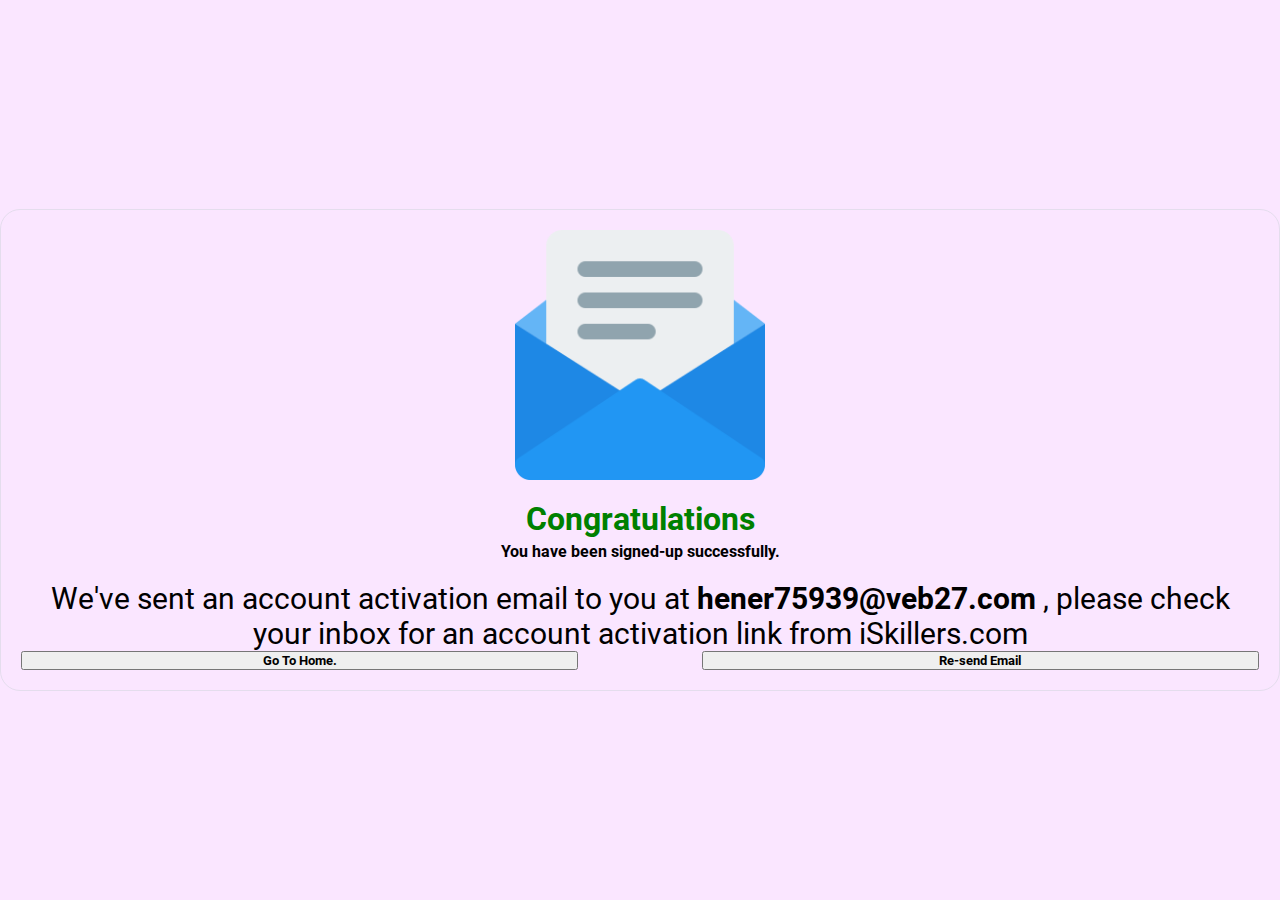
<file: Pages/DataBase/EmailV.html>
<!DOCTYPE html>
<html lang="en">
<head>
    <meta charset="UTF-8">
    <meta http-equiv="X-UA-Compatible" content="IE=edge">
    <meta name="viewport" content="width=device-width, initial-scale=1.0">
    <title>Email Verification</title>
    <link rel="icon" href="./../../Images/IMG_20210919_215120.jpg">
    <!-- bootstrap css -->
    <link href="https://cdn.jsdelivr.net/npm/bootstrap@5.1.3/dist/css/bootstrap.min.css" rel="stylesheet" integrity="sha384-1BmE4kWBq78iYhFldvKuhfTAU6auU8tT94WrHftjDbrCEXSU1oBoqyl2QvZ6jIW3" crossorigin="anonymous">
    <link rel="stylesheet" href="./../../CSS/main.css">
    <link rel="stylesheet" href="./../../CSS/EmailV.css">
</head>
<body>
<div class="container">
<div class="_container2">
    <div class="mb-3">
        <img src="./../../Images/email.png" id="_EmailIcon" alt="">
        <h1 class="_RobotoBold _heading1">Congratulations</h1>
        <p class="_heading2 _RobotoBold">You have been signed-up successfully.</p>
        <p class="_RobotoRegular _verify">We've sent an account activation email to you at <span class="_RobotoBold" id="_Email2">hener75939@veb27.com</span>
        , please check your inbox for an account activation link from iSkillers.com
        </p>
        <div id="_btnmain">
            <button class="btn btn-primary _RobotoBold" type="button">Go To Home.</button>
            <button class="btn btn-primary _RobotoBold" type="button">Re-send Email</button>
        </div>
    </div>
</div>
</div>
</body>
</html>
</file>
<file: CSS/main.css>
@font-face {
    font-family: "Roboto-Regular";
    src: url(./../Roboto/Roboto-Regular.ttf);
}
@font-face {
    font-family: "Roboto-Bold";
    src: url(./../Roboto/Roboto-Bold.ttf);
}
*{
    padding: 0;
    margin: 0;
}
body{
    background-color: #fae6ff;
}
._RobotoBold{
    font-family: Roboto-Bold;
}
._RobotoRegular{
    font-family: Roboto-Regular;
}
#_loader{
    min-height: 100vh;
    display: flex;
    justify-content: center;
    align-items: center;
}
#_loaderimg{
    height: 100px;
    width: 100px;
}
.container{
    height: 100vh;
    display: flex;
    justify-content: center;
    align-items: center;
}
._container2{
    width: 100%;
    padding: 20px;
    border: 1px solid #e4dded;
    border-radius: 20px;
}
._notamember{
    margin-top: 10px;
    display: flex;
    flex-direction: row;
    justify-content: flex-end;
    padding: 0;
}
._not_m{
    margin-right: 5px;
}
._btn1{
    padding: 10px 0px 10px 0px;
}
._radio_main{
    display: flex;
    flex-direction: row;
}
.active{
    color: #0d6efd !important;
}
#error_main{
    position: absolute;
    bottom: 20px;
    width: auto;
    max-width: 90%;
    height: auto;
}
#error_show{
    font-family: Roboto-Bold;
    background: #f8d7da;
    color: #842029;
    padding: 10px 20px;
    border-radius: 10px;
    text-align: center;
}
#_success{
    font-family: Roboto-Bold;
    background: #d7f8e2;
    color: #238420;
    padding: 10px 20px;
    border-radius: 10px;
    text-align: center;
}
#_error_p{
    flex-direction: column;
    width: auto;
    max-width: 100%;
    height: auto;
    margin: auto;
}
</file>
<file: CSS/EmailV.css>
*{
    padding: 0;
    margin: 0;
}
#_EmailIcon{
    width: 250px;
    height: 250px;
    display: flex;
    margin: 0 auto;
}
._heading1{
    color: green;
    text-align: center;
    margin: 20px 0px 4px 0px;
}
._heading2{
    font-size: 16px;
    font-weight: 600;
    text-align: center;
    margin-bottom: 20px;
}
._verify{
    font-size: 30px;
    text-align: center;
}
.btn{
    width: 45%;
}
#_btnmain{
    display: flex;
    flex-direction: row;
    justify-content: space-between;
}
</file>
